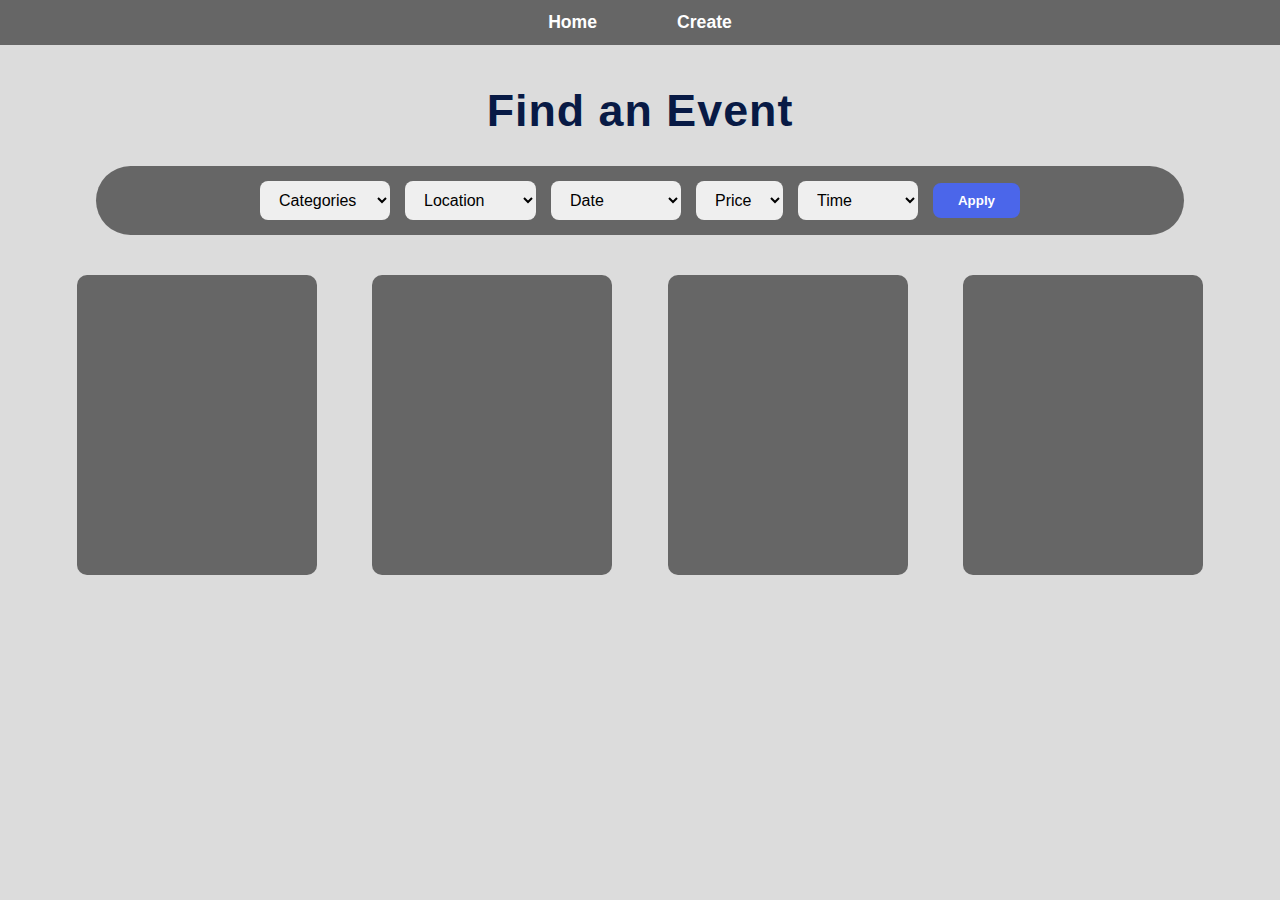
<file: find.html>
<!DOCTYPE html>
<html lang="en">
<head>
  <meta charset="UTF-8">
  <meta name="viewport" content="width=device-width, initial-scale=1.0">
  <title>Find an Event - LocalLoop</title>

  <style>
    * {
      margin: 0;
      padding: 0;
      box-sizing: border-box;
      font-family: 'Poppins', sans-serif;
    }

    body {
      background-color: #dcdcdc;
      color: #001;
    }

    /* Navbar */
    .top-nav {
      background: #666;
      display: flex;
      justify-content: center;
      gap: 80px;
      padding: 12px 0;
    }

    .top-nav a {
      color: white;
      text-decoration: none;
      font-weight: 600;
      font-size: 1.1rem;
    }

    .top-nav a:hover {
      text-decoration: underline;
    }

    /* Title */
    .find-section h1 {
      text-align: center;
      font-size: 2.8rem;
      margin: 40px 0 30px;
      color: #081a45;
      letter-spacing: 1px;
    }

    /* Filters Bar */
    .filter-bar {
      display: flex;
      justify-content: center;
      align-items: center;
      flex-wrap: wrap;
      gap: 15px;
      background: #666;
      border-radius: 40px;
      padding: 15px 25px;
      margin: 0 auto 40px;
      width: 85%;
    }

    .filter-bar select {
      padding: 10px 15px;
      border-radius: 8px;
      border: none;
      font-size: 1rem;
      outline: none;
    }

    .filter-btn {
      padding: 10px 25px;
      background: #4b66ea;
      color: white;
      border: none;
      border-radius: 8px;
      font-weight: bold;
      cursor: pointer;
      transition: 0.3s;
    }

    .filter-btn:hover {
      background: #3a52c9;
    }

    /* Event Cards Grid */
    .event-grid {
      display: grid;
      grid-template-columns: repeat(auto-fit, minmax(250px, 1fr));
      gap: 30px;
      justify-items: center;
      width: 90%;
      margin: auto;
      padding-bottom: 50px;
    }

    .event-card {
      width: 240px;
      height: 300px;
      background: #666;
      border-radius: 10px;
    }

  </style>
</head>

<body>
  <header>
    <nav class="top-nav">
      <a href="index.html">Home</a>
      <a href="create.html">Create</a>
    </nav>
  </header>

  <section class="find-section">
    <h1>Find an Event</h1>

    <div class="filter-bar">
      <select>
        <option value="">Categories</option>
        <option>Music</option>
        <option>Food</option>
        <option>Workshops</option>
        <option>Sports</option>
        <option>Art</option>
      </select>

      <select>
        <option value="">Location</option>
        <option>Downtown</option>
        <option>Near Me</option>
        <option>Campus</option>
        <option>City Center</option>
      </select>

      <select>
        <option value="">Date</option>
        <option>Today</option>
        <option>This Week</option>
        <option>This Month</option>
      </select>

      <select>
        <option value="">Price</option>
        <option>Free</option>
        <option>Paid</option>
      </select>

      <select>
        <option value="">Time</option>
        <option>Morning</option>
        <option>Afternoon</option>
        <option>Evening</option>
      </select>

      <button class="filter-btn">Apply</button>
    </div>

    <div class="event-grid">
      <div class="event-card"></div>
      <div class="event-card"></div>
      <div class="event-card"></div>
      <div class="event-card"></div>
    </div>
  </section>
</body>
</html>
</file>
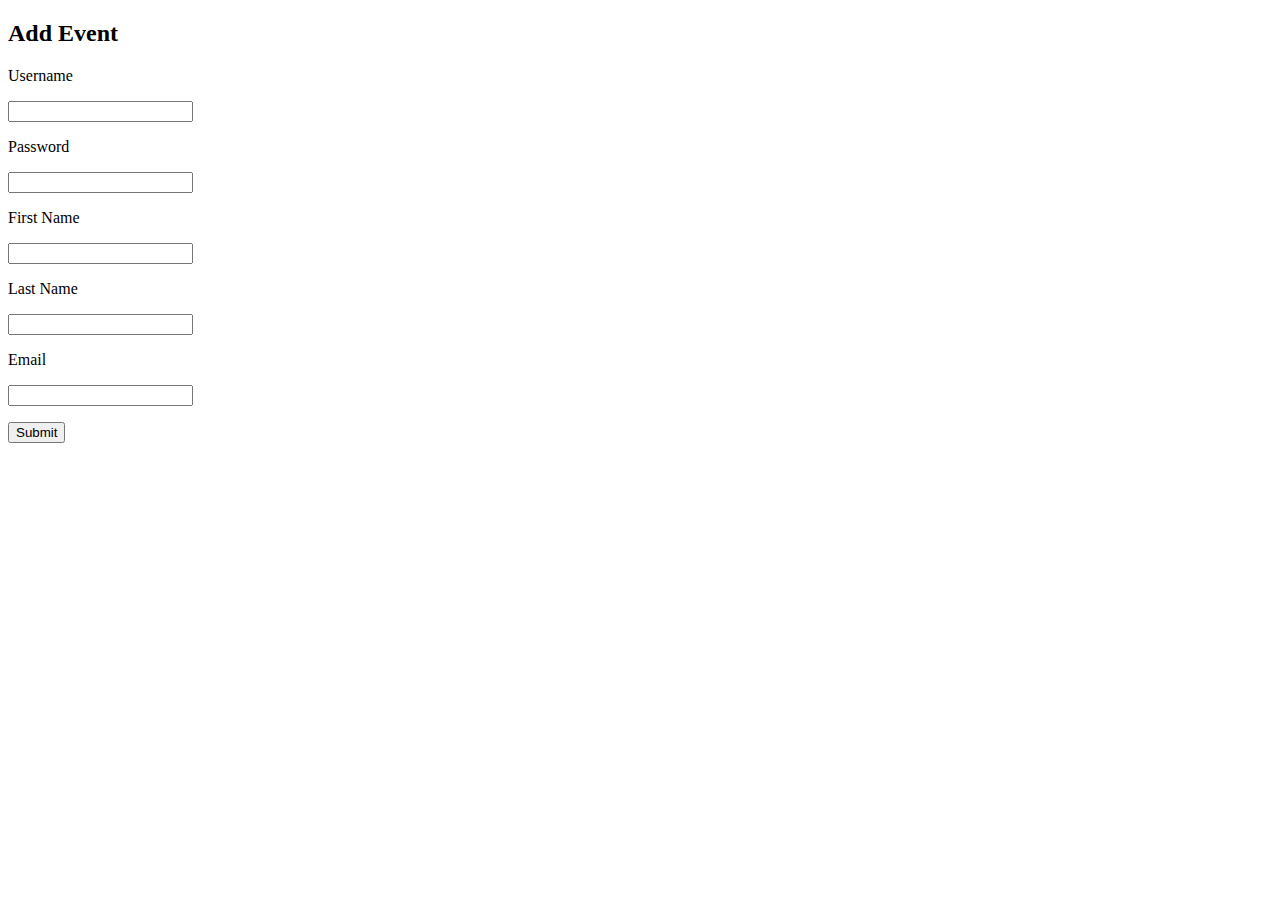
<file: templates/addevent.html>
<!DOCTYPE html>
<html>
  <body>
    <h2>Add Event</h2>
    <form action="/submitEvent" method="POST">
      
      <p><p>Username</p><input type="text" name="EventID" required></p>
      <p><p>Password</p><input type="text" name="EventName" required></p>
      <p><p>First Name</p><input type="text" name="Location" required></p>
      <p><p>Last Name</p><input type="text" name="Description" required></p>
      <p><p>Email</p><input type="text" name="ContactInfo" required></p>
      
      <input type="submit" value="Submit">
    </form>
  </body>
</html>
</file>
